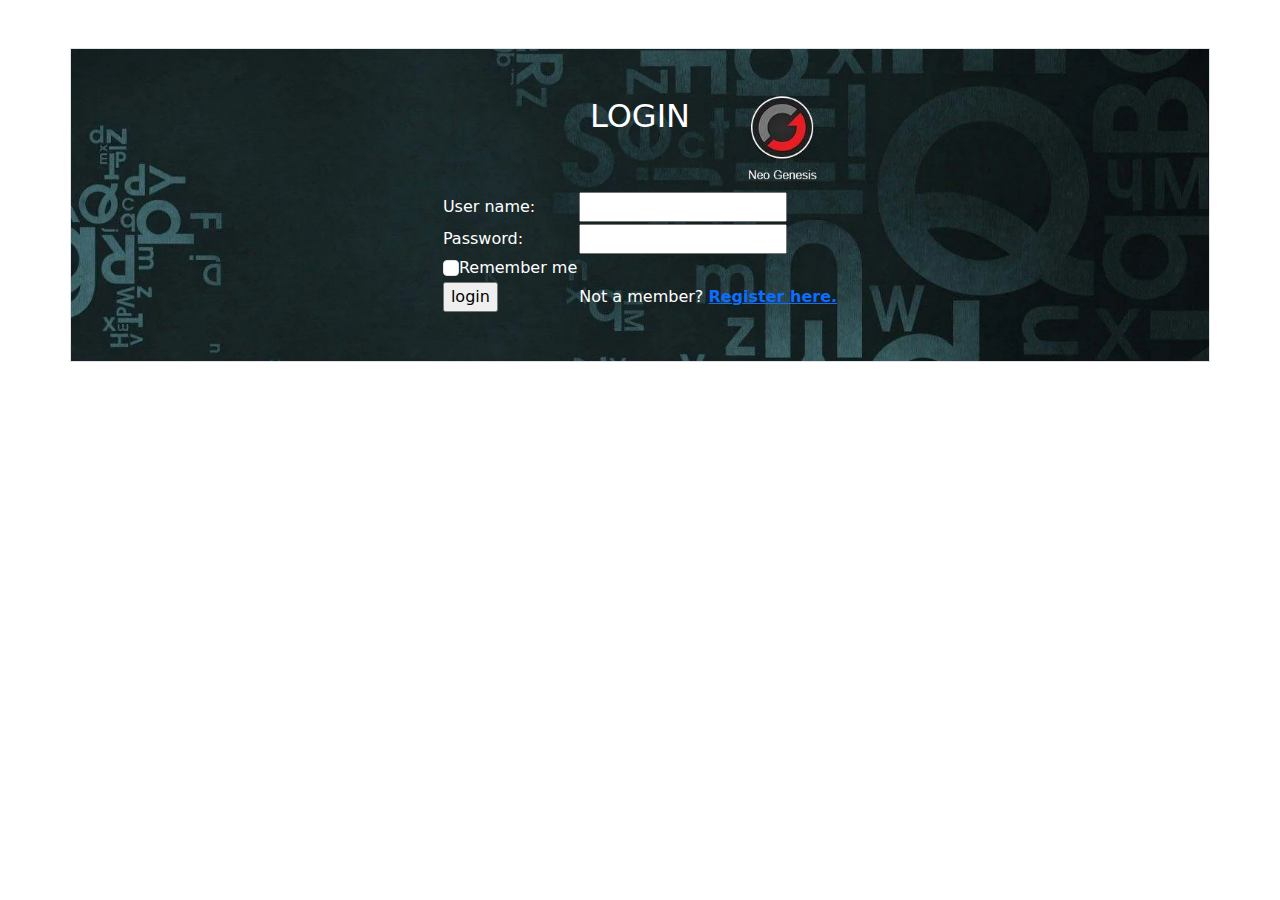
<file: index.html>
<!DOCTYPE html>
<html lang="en">
<head>
    <meta charset="UTF-8">
    <meta name="viewport" content="width=device-width, initial-scale=1.0">
    <link href="https://cdn.jsdelivr.net/npm/bootstrap@5.3.1/dist/css/bootstrap.min.css" rel="stylesheet">
    <script src="https://cdn.jsdelivr.net/npm/bootstrap@5.3.1/dist/js/bootstrap.bundle.min.js"></script>
    <link rel="stylesheet" type="text/css" href="style.css" />
    <title>Home</title>
</head>
<body>
   <div class="container p-5 my-5 border text-white">
     <center>
          <h2>LOGIN</h2><br><br>
          <form action="login.php" method="post">
               <table>

                          <tr>
                              <td>User name: </td>
                              <td><input type="text" name="username"></td> 
                         </tr>


                    <tr>
                         <td>Password: </td>
                         <td><input type ="password" name="password"></td>
                    </tr>

                    <tr>
                         <td>
                         <label class="form-check-label">
                         <input type="checkbox" class="form-check-input" name="rememberme" id="rememberme" >Remember me
                         </label>
                         </td>
                    </tr>

                         <tr>
                              <td><input type="submit" name="submit" value="login"></td>
                              <td>Not a member?   <a href="file:///C:/Users/User/Desktop/html/Registration.html"><b>Register here.</b></a>
                              </td>
                         </tr>
               </table>
          </form>
     </center>

   </div>
</body>
</html>
</file>
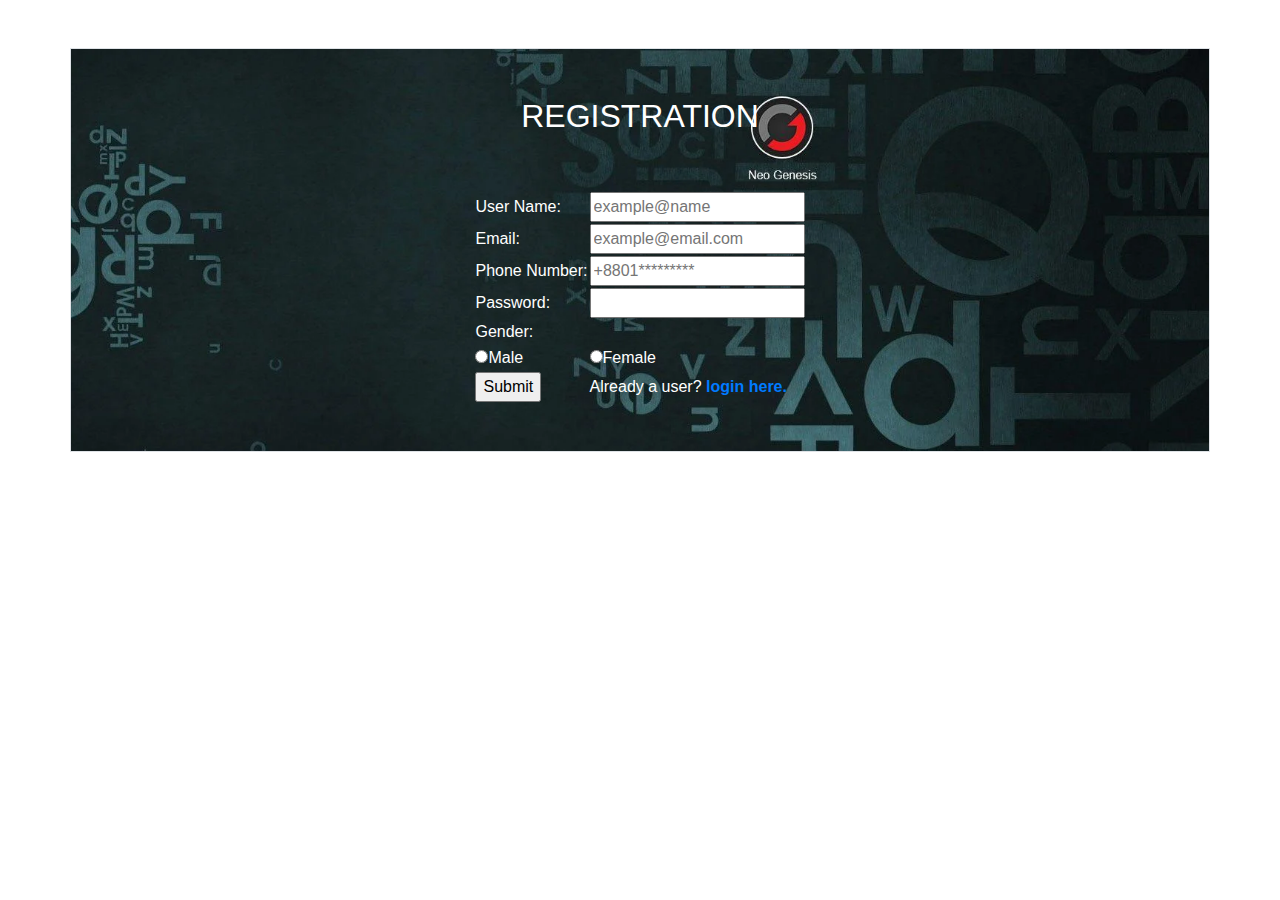
<file: Registration.html>
<!doctype html>
<html lang="en">
  <head>
    <title>Registration</title>
    <!-- Required meta tags -->
    <meta charset="utf-8">
    <meta name="viewport" content="width=device-width, initial-scale=1, shrink-to-fit=no">

    <!-- Bootstrap CSS -->
    <link rel="stylesheet" type="text/css" href="styles.css" />
    <link rel="stylesheet" href="https://stackpath.bootstrapcdn.com/bootstrap/4.3.1/css/bootstrap.min.css" integrity="sha384-ggOyR0iXCbMQv3Xipma34MD+dH/1fQ784/j6cY/iJTQUOhcWr7x9JvoRxT2MZw1T" crossorigin="anonymous">
  </head>
  <body>
        <div class="container p-5 my-5 border text-white">
            <center>
                <h2>REGISTRATION</h2><br><br>
                <form action="" method="post">
                    <table>
                            <tr>
                            <td>User Name:</td>
                            <td><input type="text" name="username" placeholder="example@name"></td>
                            </tr>

                            <tr>
                                <td>Email:</td>
                                <td><input type="email" name="email" placeholder="example@email.com"></td>
                            </tr>

                            <tr>
                                <td>Phone Number:</td>
                                <td><input type="number" name="phonenumber" placeholder="+8801*********"></td>
                            </tr>

                            <tr>
                                <td>Password:</td>
                                <td><input type="password" name="password"></td>
                            </tr>

                            <tr>
                                <td>Gender:</td>
                            </tr>

                            <tr>
                                <td><input type="radio">Male</td>
                                <td><input type="radio">Female</td>
                            </tr>

                            <tr>
                                <td><input type="button" name="submit" value="Submit"></td>
                                <td>Already a user? <a href="file:///C:/Users/User/Desktop/html/index.html"><b>login here.</b></a></td>
                            </tr>
                    </table>
                </form>
            </center>
        </div>

        
        <!-- <dl>
            <dt>Gander:</dt>
            <dd><input type="radio">Male</dd>
            <dd><input type="radio">Female</dd>
        </dl>  -->

    <!-- Optional JavaScript -->
    <!-- jQuery first, then Popper.js, then Bootstrap JS -->
    <script src="https://code.jquery.com/jquery-3.3.1.slim.min.js" integrity="sha384-q8i/X+965DzO0rT7abK41JStQIAqVgRVzpbzo5smXKp4YfRvH+8abtTE1Pi6jizo" crossorigin="anonymous"></script>
    <script src="https://cdnjs.cloudflare.com/ajax/libs/popper.js/1.14.7/umd/popper.min.js" integrity="sha384-UO2eT0CpHqdSJQ6hJty5KVphtPhzWj9WO1clHTMGa3JDZwrnQq4sF86dIHNDz0W1" crossorigin="anonymous"></script>
    <script src="https://stackpath.bootstrapcdn.com/bootstrap/4.3.1/js/bootstrap.min.js" integrity="sha384-JjSmVgyd0p3pXB1rRibZUAYoIIy6OrQ6VrjIEaFf/nJGzIxFDsf4x0xIM+B07jRM" crossorigin="anonymous"></script>
  </body>
</html>
</file>
<file: style.css>
div{
    
    height: auto;
    width: 100%;
    background-image:url('logo4.jpg');
    background-size:auto  800px;
    background-repeat: no-repeat;
}
</file>
<file: styles.css>
div{
    
    height: auto;
    width: 100%;
    background-image:url('logo4.jpg');
    background-size:auto  800px;
    background-repeat: no-repeat;
}
</file>
